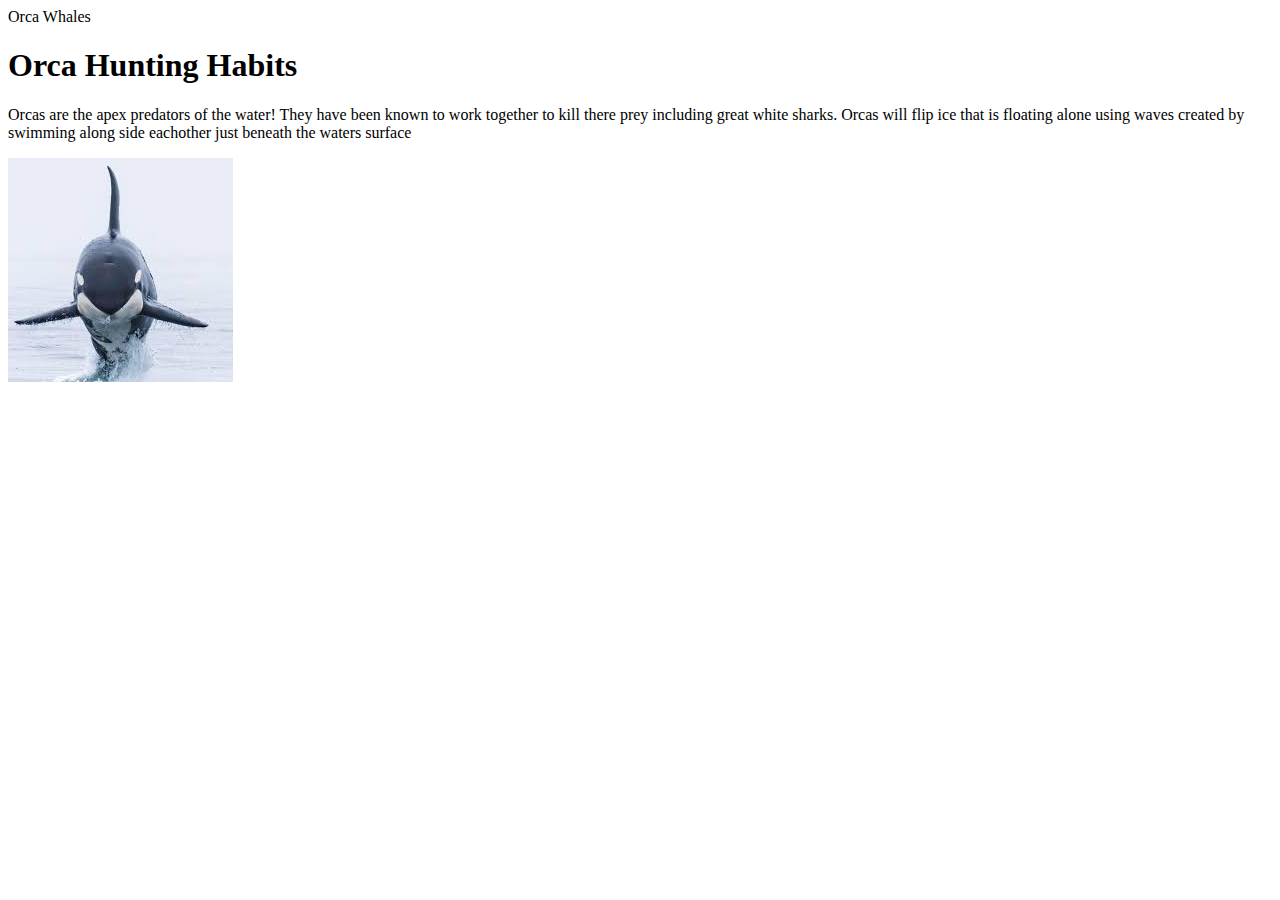
<file: index.html>
<!DOCTYPE html>
<html lang="en">
<head>
    <meta charset="UTF-8">
    <meta name="viewport" content="width=device-width, initial-scale=1.0">
    <meta http-equiv="X-UA-Compatible" content="ie=edge">
    <title>Document</title>
</head> Orca Whales
<body>
    <h1>Orca Hunting Habits</h1>
    <p>Orcas are the apex predators of the water!  They have been known to work together to kill there prey including great white sharks.  Orcas will flip ice that is floating alone using waves created by swimming along side eachother just beneath the waters surface</p>
    <img src="whale.jpg" alt="whale">
</body>
</html>
</file>
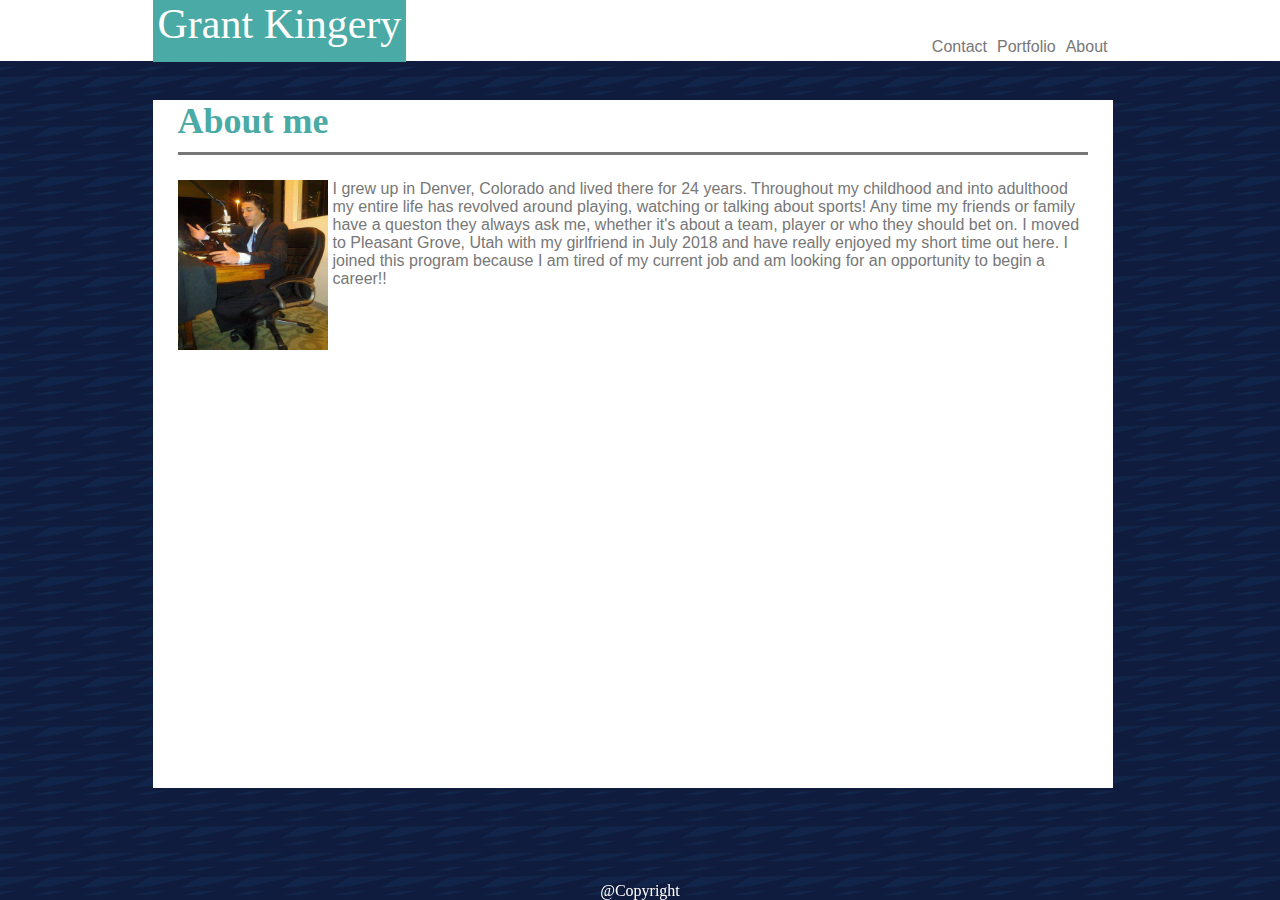
<file: Basic-Portfolio/index.html>
<!DOCTYPE html>
<html lang="en">
<head>
    <meta charset="UTF-8">
    <meta name="viewport" content="width=device-width, initial-scale=1.0">
    <meta http-equiv="X-UA-Compatible" content="ie=edge">
    <link rel="stylesheet" href="assets/css/style.css">
    <title>Grant Kingery</title>
    


</head>

<body class="body">
<header class="Mainhead">
    <div class="container">
        <a href="index.html" class="name">Grant Kingery</a>
        <nav>
         <a href="index.html" class="navbar">About</a>
         <a href="portfolio.html" class="navbar" class="sideb">Portfolio</a>
         <a href="contact.html" class="navbar">Contact</a>
     </nav>
     
</header>
 

<div>
    <section class="section">
        <h1 class="h1">About me</h1>
        <img class="img" src="assets/images/bootcamp spot1.jpg" alt="Me">
        <p class="P1">  I grew up in Denver, Colorado and lived there for 24 years.  Throughout my childhood and into adulthood my entire life has revolved around playing, watching or talking about sports! Any time my friends or family have a queston they always ask me, whether it's about a team, player or who they should bet on.  I moved to Pleasant Grove, Utah with my girlfriend in July 2018 and have really enjoyed my short time out here.  I joined this program because I am tired of my current job and am looking for an opportunity to begin a career!!
        </p>
    </section>
</div>
</div>
<footer class="footer">@Copyright</footer>
</body>
</html>
</file>
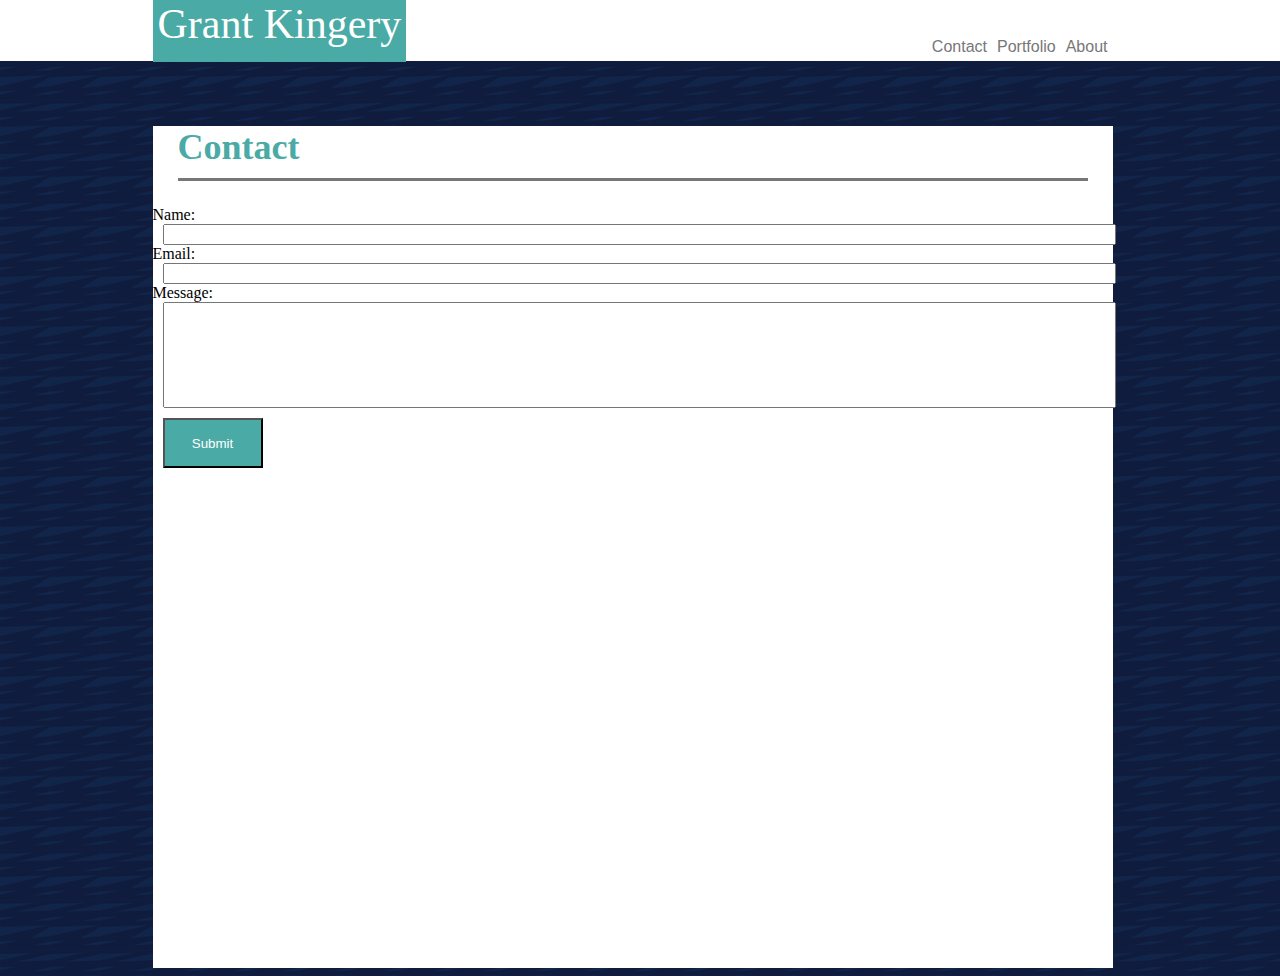
<file: Basic-Portfolio/contact.html>
<!DOCTYPE html>
<html lang="en">
<head>
    <meta charset="UTF-8">
    <meta name="viewport" content="width=device-width, initial-scale=1.0">
    <meta http-equiv="X-UA-Compatible" content="ie=edge">
    <link rel="stylesheet" href="assets/css/style.css">
    <title>Grant Kingery</title>
    <a href="About"></a>
    <a href="Portfolio"></a>
    <a href="Contact"></a> 
</head>

<header class="Mainhead">
    <div class="container">
        <a href="index.html" class="name">Grant Kingery</a>
        <nav>
                <a href="index.html" class="navbar">About</a>
                <a href="portfolio.html" class="navbar" class="sideb">Portfolio</a>
                <a href="contact.html" class="navbar">Contact</a>
     </nav>
    </div>
</header>
<div>
    <section class="section">
<h1 class="h1">Contact</h1>

<div>
<form action="/action_page.php">
    Name: <input type="text" name="fname lname"><br>
    Email: <input type="text" name="email"><br>
    Message: <input type="text" class="message" name="message"><br>
    <input class="submit" type="submit" value="Submit">
</form>
</section>
</div>
</div>
<body>
    
</body>
</html>
</file>
<file: Basic-Portfolio/assets/css/style.css>
body {
    background-image: url("../images/dark-paths.png");
    
    
}

.body{
    background-color: #ffffff;
}


.navbar {
    float: right;
    font-family: 'Arial', 'Helvetica Neue', Helvetica, sans-serif;
    color: #777777;
    background: #ffffff;
    margin-top: -15px;
}

.h1 { 
    font-size: 36px;
    text-align: left;
    color: #4aaaa5;
    font-family: Georgia, 'Times New Roman', Times, serif;
    padding-top: 0;
    padding-bottom: 10px;
    margin: 25px;
    border-bottom: solid;
    border-bottom-color: #777777;

    
}

.P1 { font-family: 'Arial', 'Helvetica Neue', Helvetica, sans-serif;
      color: #777777;
      text-align: left;
      margin: 0px 20px auto 0px; 
      

}

a {
    text-align: right;
    padding: 5px;
    
}

.projects { 
    width: 200px;
    height: 200px;
    background: #777777;
    margin: 20px;
    float: left;

}
.Mainhead {
    position: fixed;
    width: 100%;
    background: #ffffff;
    margin-top: 0;
    top: 0px;
    left: 0px;

}
.name {
      background-color: #4aaaa5;
      font-size: 42px;
      color: #ffffff;
      padding-bottom: 15px;
      

}
.img {
    float: left;
    height: 170px;
    width: 150px;
    margin: 0px 5px 5px 25px;
}

div {
    margin-top: 0;
    padding-right: 15px;
}

a {
    text-decoration: none;
}

.container { 
    margin: 0px auto 0px auto; 
    width: 960px;
    background: white;
    
    
}

.section {
        background: white;
        margin: 100px auto 0px auto;
        padding: 0px 0px 500px 0px;
        width: 960px;
}
.footer {
    color: white;
    display: block;
    position: fixed;
    left: 0;
    bottom: 0;
    width: 100%;
    text-align: center;
}
.sideb {
    border: #777777;
}

.link {
    width: 960px;
    margin: 0px auto 0px auto;
}

input[type=text] {
    width: 100%;
    margin: 0px 20px 0px 10px;
}

.message {
    height: 100px;
}

.submit {
    background-color: #4aaaa5;
    color: white;
    height: 50px;
    width: 100px;
    margin: 10px auto 0px 10px;
}
</file>
